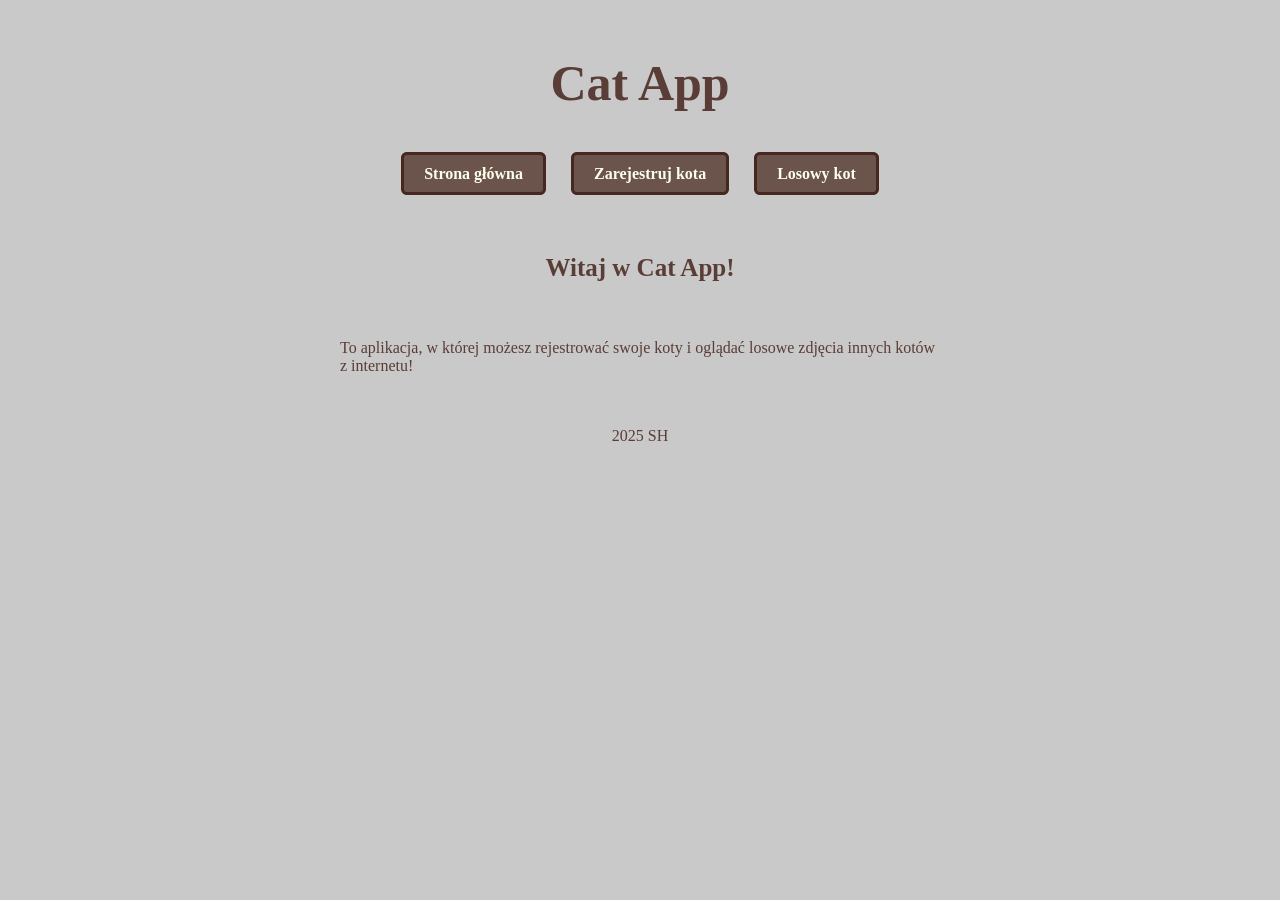
<file: index.html>
<!DOCTYPE html>
<html lang="pl">
<head>
  <meta charset="UTF-8">
  <meta name="viewport" content="width=device-width, initial-scale=1.0">
  <title>Cat App</title>
  <link rel="stylesheet" href="css/styles.css">
  <link rel="manifest" href="manifest.json">
</head>
<body>
  <header>
    <h1>Cat App</h1>
    <nav>
      <ul>
        <li><a href="index.html">Strona główna</a></li>
        <li><a href="register.html">Zarejestruj kota</a></li>
        <li><a href="random-cat.html">Losowy kot</a></li>
      </ul>
    </nav>
  </header>

  <main>
    <section>
      <h2>Witaj w Cat App!</h2>
      <p>To aplikacja, w której możesz rejestrować swoje koty i oglądać losowe zdjęcia innych kotów z internetu!</p>
    </section>
  </main>

  <footer>
    <p>2025 SH</p>
  </footer>

  <script>
    if ('serviceWorker' in navigator) {
      navigator.serviceWorker.register('service-worker.js')
        .then(() => console.log('Service Worker zarejestrowany!'))
        .catch(err => console.error('Błąd Service Workera:', err));
    }
  </script>
</body>
</html>
</file>
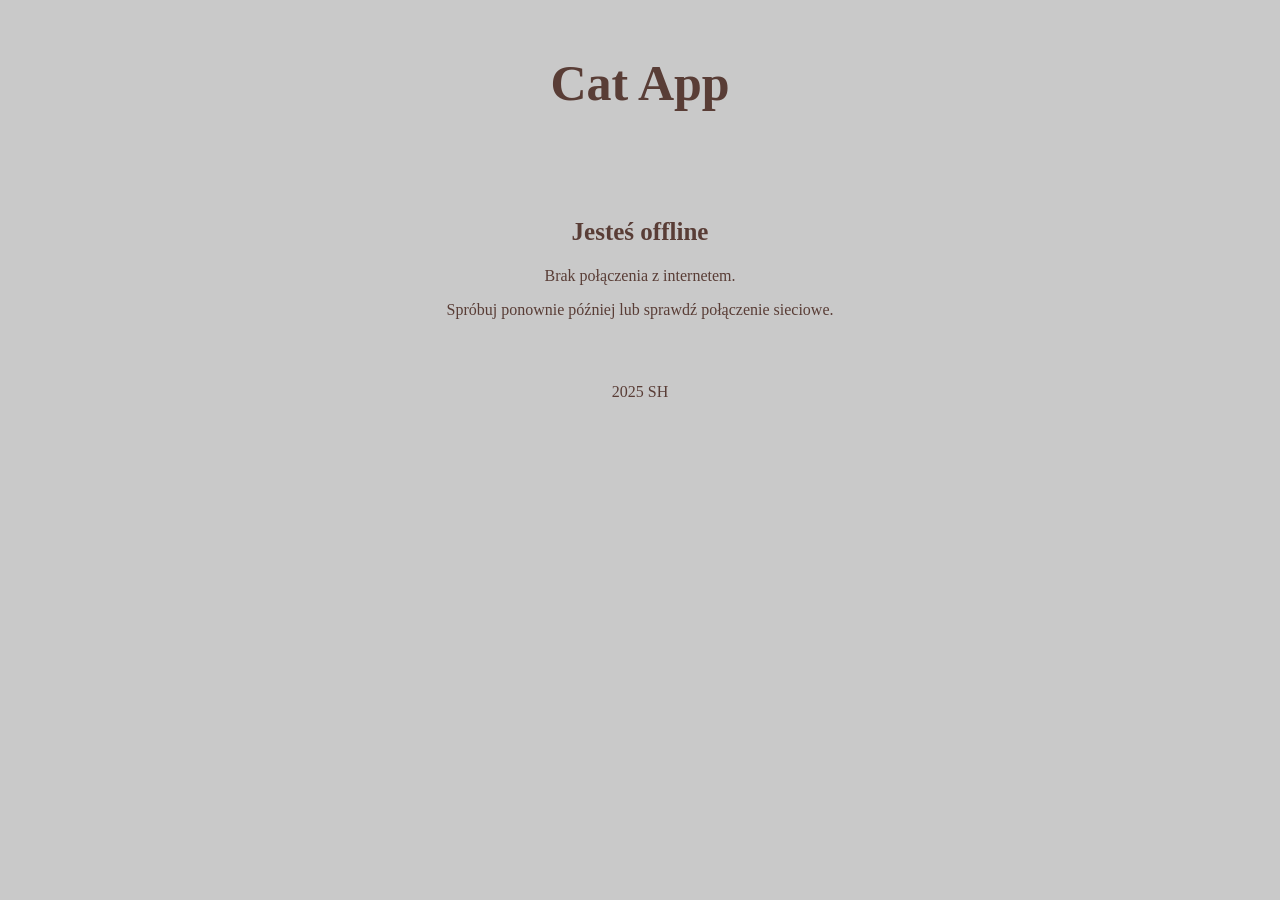
<file: offline.html>
<!DOCTYPE html>
<html lang="pl">
<head>
  <meta charset="UTF-8" />
  <meta name="viewport" content="width=device-width, initial-scale=1" />
  <title>Offline - Cat App</title>
  <link rel="stylesheet" href="css/styles.css" />
</head>
<body>
  <header>
    <h1>Cat App</h1>
  </header>

  <main style="text-align: center; padding: 2rem;">
    <h2>Jesteś offline</h2>
    <p>Brak połączenia z internetem.</p>
    <p>Spróbuj ponownie później lub sprawdź połączenie sieciowe.</p>
  </main>

  <footer>
    <p>2025 SH</p>
  </footer>
</body>
</html>
</file>
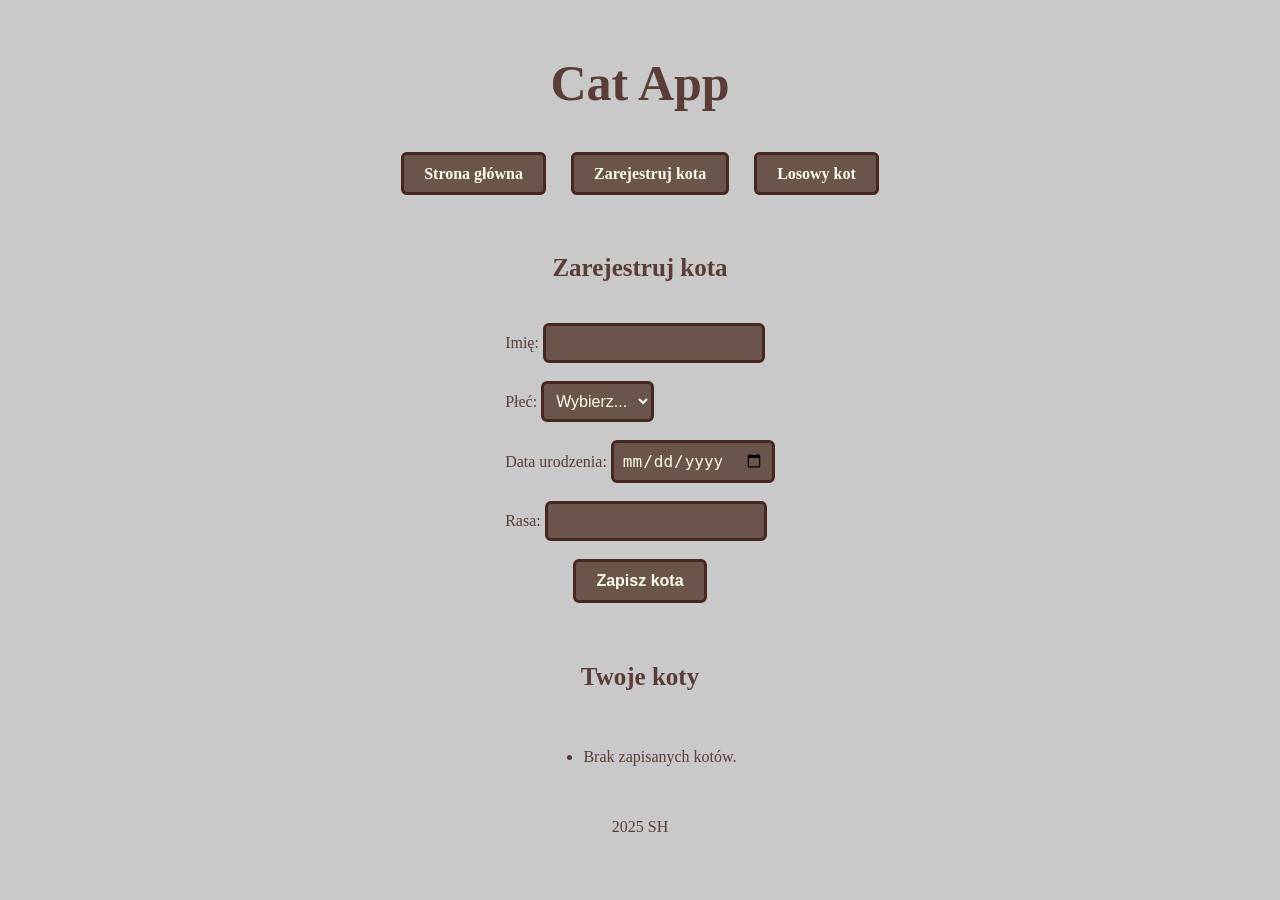
<file: register.html>
<!DOCTYPE html>
<html lang="pl">
<head>
  <meta charset="UTF-8">
  <meta name="viewport" content="width=device-width, initial-scale=1.0">
  <title>Zarejestruj kota - Cat App</title>
  <link rel="stylesheet" href="css/styles.css">
  <link rel="manifest" href="manifest.json">
</head>
<body>
  <header>
    <h1>Cat App</h1>
    <nav>
      <ul>
        <li><a href="index.html">Strona główna</a></li>
        <li><a href="register.html">Zarejestruj kota</a></li>
        <li><a href="random-cat.html">Losowy kot</a></li>
      </ul>
    </nav>
  </header>

  <main>
    <section>
      <h2>Zarejestruj kota</h2>
      <form id="catForm">
        <label>
          Imię:
          <input type="text" name="name" required>
        </label><br><br>

        <label>
          Płeć:
          <select name="gender" required>
            <option value="">Wybierz...</option>
            <option value="Samiec">Samiec</option>
            <option value="Samica">Samica</option>
          </select>
        </label><br><br>

        <label>
          Data urodzenia:
          <input type="date" name="birthdate" required>
        </label><br><br>

        <label>
          Rasa:
          <input type="text" name="breed" required>
        </label><br><br>

        <button type="submit">Zapisz kota</button>
      </form>
    </section>

    <section>
      <h2>Twoje koty</h2>
      <ul id="catList">
      </ul>
    </section>
  </main>

  <footer>
    <p>2025 SH</p>
  </footer>

  <script src="js/db.js"></script>
  <script src="js/register.js"></script>
</body>
</html>
</file>
<file: css/styles.css>
body {
    font-family: Verdana;
    background-color: #C9C9C9;
    color: #593D36;
}

h1 {
  font-size: 50px;
  text-align: center;
  padding: 20px
}

h2 {
  font-size: 25px;
  text-align: center;
}

section {
  width: 600px;
  margin: 0 auto;
  padding: 20px;
  text-align: left;
  display: flex;
  flex-direction: column;
  align-items: center;
  gap: 20px;
}

footer {
  text-align: center;
}

nav ul {
  list-style: none;
  margin: 0;
  padding: 0;
  display: flex;
  justify-content: center;
  gap: 25px;
  padding-bottom: 30px;
}

nav ul li a {
  text-decoration: none;
  font-weight: bold;
  background-color: #6B544C; 
  color: #FEFFEA;
  border: 3px solid #462820;
  padding: 10px 20px;
  font-weight: bold;
  font-size: 16px;
  border-radius: 6px;
  cursor: pointer;
  transition: background-color 0.3s ease;
}

nav ul li a:hover {
    background-color: #FEFFEA;
    border: 3px solid #8b5e3c;
    color: #8b5e3c;
    font-weight: bold;
}

nav ul li a:active {
  background-color: #462820;
  border: 3px solid #8b5e3c;
  font-weight: bold;
  color: #8b5e3c;
  transform: scale(0.90);
}

button {
  text-decoration: none;
  font-weight: bold;
  background-color: #6B544C; 
  color: #FEFFEA;
  border: 3px solid #462820;
  padding: 10px 20px;
  font-weight: bold;
  font-size: 16px;
  border-radius: 6px;
  cursor: pointer;
  transition: background-color 0.3s ease;
}

button:hover {
    background-color: #FEFFEA;
    border: 3px solid #8b5e3c;
    color: #8b5e3c;
    font-weight: bold;
}

button:active {
  background-color: #462820;
  border: 3px solid #8b5e3c;
  font-weight: bold;
  color: #8b5e3c;
  transform: scale(0.90);
}

#cat-container {
  display: flex;
  justify-content: center;
}

#catForm button {
  display: block;
  margin: 0 auto;
  width: fit-content;
}

input[type="text"], input[type="date"], select{
  background-color: #6B544C;
  color: #FEFFEA;
  border: 3px solid #462820;
  border-radius: 6px;
  padding: 8px;
  font-size: 16px;
  box-sizing: border-box;
}

input[type="text"]:focus, input[type="date"]:focus, select option{
  outline: none;
  font-weight: bold;
  border-color: #8b5e3c;
  background-color: #FEFFEA;
  color: #8b5e3c
}

input::placeholder {
  color: #462820;
  font-weight: bold;
  opacity: 1;
}
</file>
